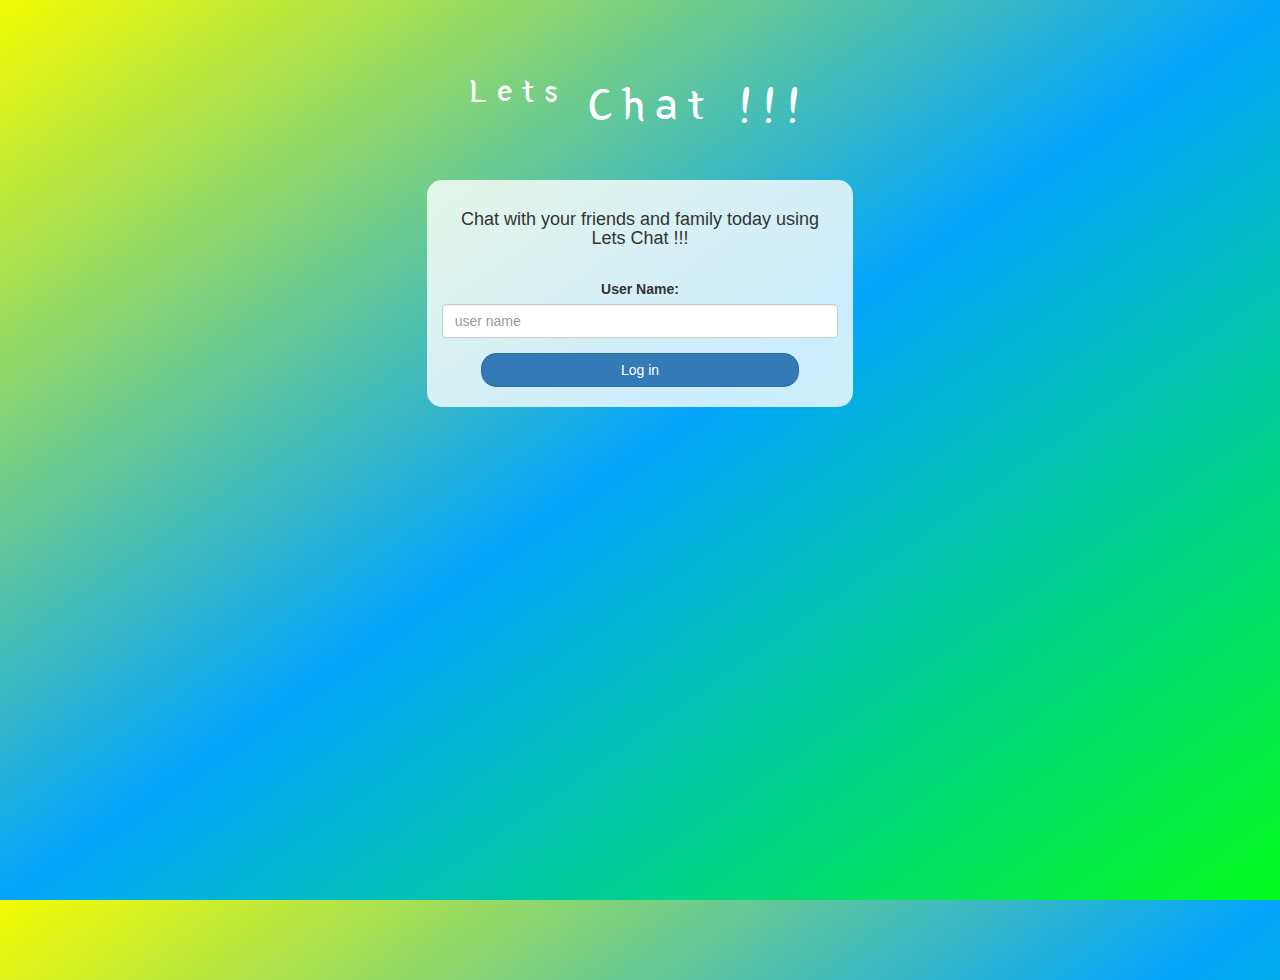
<file: index.html>
<!DOCTYPE html>
<html>
<head>
	<title>Lets Chat !!!</title>
<link href="https://fonts.googleapis.com/css?family=Yeon+Sung&display=swap" rel="stylesheet"><meta name="viewport" content="width=device-width, initial-scale=1">

<link rel="stylesheet" href="https://maxcdn.bootstrapcdn.com/bootstrap/3.4.0/css/bootstrap.min.css">
<script src="https://ajax.googleapis.com/ajax/libs/jquery/3.4.1/jquery.min.js"></script>
<script src="https://maxcdn.bootstrapcdn.com/bootstrap/3.4.0/js/bootstrap.min.js"></script>

<link rel="stylesheet" type="text/css" href="style.css">
<script src="kwitter_login.js"></script>
</head>
<body>
<center>
	<h1 class="header">
        <sup>
            Lets
        </sup>
        Chat !!!
    </h1>
	<br><br>
	<div class="col-lg-4 col-md-6 col-sm-6 col-xs-11 login_div">
		<div class="form-group">
			<br>
			<h4>Chat with your friends and family today using Lets Chat !!!</h4>
			<br>
		  <label>User Name:</label>
		  <input class="form-control" type="text" id="user_name" placeholder="user name">
		</div>
		<button id="login_button" class="btn btn-primary" onclick="add_user()">Log in</button>
		<br><br>
	</div>
</center>
</body>
</html>
</file>
<file: style.css>
html, body
{
  height: 100%;
  margin: 0;
}

body
{
background-image: linear-gradient(to top left, #03fc1c, #03a5fc, #f4fc03);
}

.header
{
	color: white;font-family: 'Yeon Sung';font-size: 45px;letter-spacing: 10px;margin-top: 80px;
}
.header img
{
	width: 80px;margin-left: -15px;
}

.login_div
{
	background: rgba(255,255,255,0.8);float: none;border-radius: 15px;
}

.logo
{
	width: 80px;margin-top: 30px;border-radius: 40px;
}

#login_button
{
	width: 80%;border-radius: 15px;
}

.room_name
{
	cursor: pointer;
	font-size: 20px;
}


#logout
{
	font-size: 20px; float: right;
}


#output
{
	padding: 10px; width:80%;background: rgba(255,255,255,0.8);border-radius: 15px;
}

.input_div_room_page
{
	width: 80%;
}

.input_div label
{
	color: white;font-size: 20px;
}


.input_div_message_page
{
	position: fixed;bottom: 0px;width: 100%;background: rgba(255,255,255,0.8);
}
.input_div_message_page label
{
	color: black;
}
.input_div_message_page #msg
{
	width: 80%;
}
.input_div_message_page button
{
	margin-top: 15px;
	width: 50%; 
}
.color_white
{
	color: white
}

.user_tick
{
	width:20px;
}
.message_h4
{
	padding-left:5px;color:grey;
}
</file>
